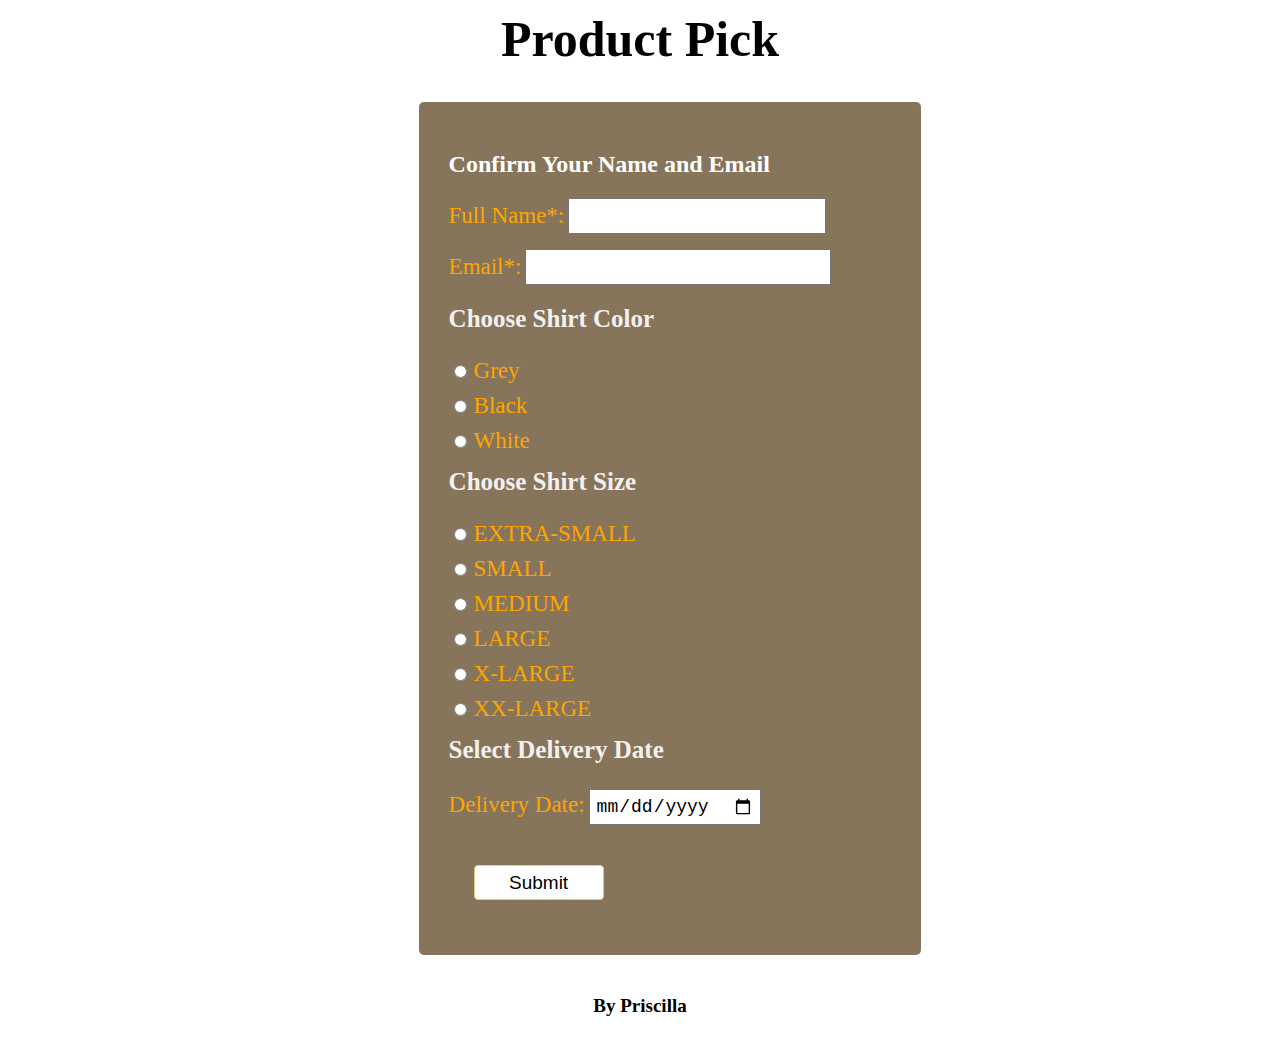
<file: Form-Controls/index.html>
<!DOCTYPE html>
<html lang="en">
  <head>
    <meta charset="utf-8" />
    <meta http-equiv="X-UA-Compatible" content="IE=edge" />
    <title>My form exercise</title>
    <meta name="description" content="" />
    <meta name="viewport" content="width=device-width, initial-scale=1" />
    <link rel="stylesheet" href="styles.css" />
  </head>
<body>
 <header>
      <h1>Product Pick</h1>
     
</header>



 <main>
   <form>
     <!-- write your html here-->
     <!-- try writing out the requirements first-->

     <!-------------REQUIREMENTS-->
     <!--form has semantic html.
             All inputs have associated labels.
             Accessibility score is 100.
             Valid name. I have defined a valid name as a text string of two characters or more.
             Valid email.
             One colors from a defined set of 3 colors.
             One size from a defined set of 6 sizes.
             One date from a constrained date range.-->

     <!----------------------------- NAME FIELD---------------------------------------------->

     <h2>Confirm Your Name and Email</h2>

       <div class="name"></div>
        <label for="fullname">Full Name*:</label>
        <input type="text" id="fullname" name="fullname" required minlength="2" />
       </div>

     <!--------------------------------------- EMAIL FIELD----------------------------------------------->
      <div class="email">
        <label for="email">Email*:</label>
        <input type="email" id="email" name="email" required  autocomplete="email"/>
      </div>

     <!--------------------------- COLOR FIELD------------------------------------------------->

     <h3>Choose Shirt Color</h3>

     <div class="colors">
       <!------------------- Grey------------------------------->

        <div class="grey">
          <input type="radio" id="grey" name="color" />
          <label for="grey">Grey</label>
        </div>

       <!--------------------------Black------------------------>
        <div class="black">
          <input type="radio" id="black" name="color" />
          <label for="black">Black</label>
        </div>
       <!--------------------------- White----------------------->

        <div class="white">
           <input type="radio" id="white" name="color" />
           <label for="white">White</label>
        </div>
      </div>

           <!----------------------------- SIZE FIELD------------------------------------------------->
           <h3>Choose Shirt Size</h3>

     <div class="sizes">
       <!---------- EXTRA SMALL ---------------------->

        <div class="xtra-small">
          <input type="radio" id="xtra-small" name="size" />
          <label for="xtra-small"> EXTRA-SMALL </label>
        </div>
       <!------------------- SMALL --------------->
        <div class="small">
          <input type="radio" id="small" name="size" />
          <label for="small">SMALL</label>
        </div>
       <!--------------MEDIUM -------------->

        <div class="medium">
          <input type="radio" id="medium" name="size" />
          <label for="medium">MEDIUM</label>
        </div>
       <!--------------LARGE --------------->

       <div class="large">
         <input type="radio" id="large" name="size" />
         <label for="large">LARGE</label>
        </div>
       <!--------------EXTRA LARGE--------------->

        <div class="extra-large">
          <input type="radio" id="x-large" name="size" />
          <label for="x-large">X-LARGE</label>
        </div>
       <!------------EXTRA EXTRA LARGE--------------->

        <div class="extra-extra-large">
          <input type="radio" id="XX-large" name="size" />
          <label for="XX-large">XX-LARGE</label>
        </div>
      </div>
      <!-------------------------------- DELIVERY DATE FIELD ----------------------------------------------------->
      <h3>Select Delivery Date</h3>
      <div class="date">
        <label for="date">Delivery Date:</label>
        <input type="date" id="date" name="date" />
      </div>

       <!------------SUBMIT BUTTON------------------------>

     <div class="button">
       <button class="submit">Submit</button>
      </div>








      </form>
    </main>
    <footer>
      <!-- change to your name-->
      <h2>By Priscilla</h2>
    </footer>
  </body>
</html>
</file>
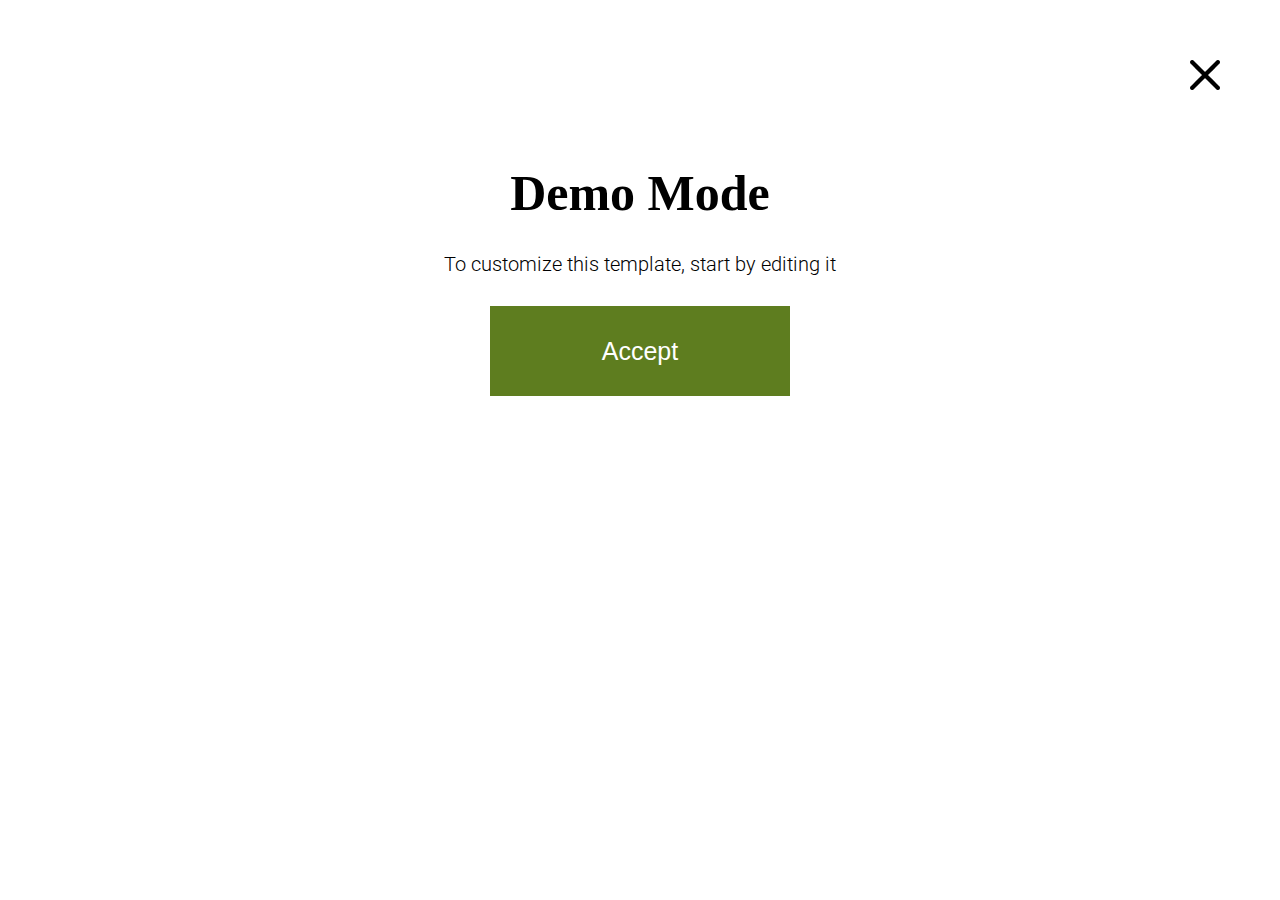
<file: MultiPage-Clone/logIn.html>
<!DOCTYPE html>
<html lang="en">
  <head>
    <meta charset="UTF-8" />
    <meta name="viewport" content="width=device-width, initial-scale=1.0" />
    <meta http-equiv="X-UA-Compatible" content="ie=edge" />
    <!-- Add a link to your custom CSS here -->
    <link rel="stylesheet" href="logIn.css" />
    <link rel="preconnect" href="https://fonts.googleapis.com" />
    <link rel="preconnect" href="https://fonts.gstatic.com" crossorigin />
    <link
      href="https://fonts.googleapis.com/css2?family=Questrial&display=swap"
      rel="stylesheet"
    />

    <link rel="preconnect" href="https://fonts.googleapis.com" />
    <link rel="preconnect" href="https://fonts.gstatic.com" crossorigin />
    <link
      href="https://fonts.googleapis.com/css2?family=Raleway:ital,wght@0,100..900;1,100..900&display=swap"
      rel="stylesheet"
    />

    <link rel="preconnect" href="https://fonts.googleapis.com" />
    <link rel="preconnect" href="https://fonts.gstatic.com" crossorigin />
    <link
      href="https://fonts.googleapis.com/css2?family=Roboto:ital,wght@0,100;0,300;0,400;0,500;0,700;0,900;1,100;1,300;1,400;1,500;1,700;1,900&display=swap"
      rel="stylesheet"
    />
  </head>


<body>



  <body>
    <header>
      <a href="nav.html">
        <img src="images/close-icon.png" alt="" />
      </a>
    </header>

    <main>
      <h1>Demo Mode</h1>
      <p>To customize this template, start by editing it</p>

      <a href="nav.html">
        <button>Accept</button>
      </a>
    </main>
  </body>
</html>
    
</body>
</html>
</file>
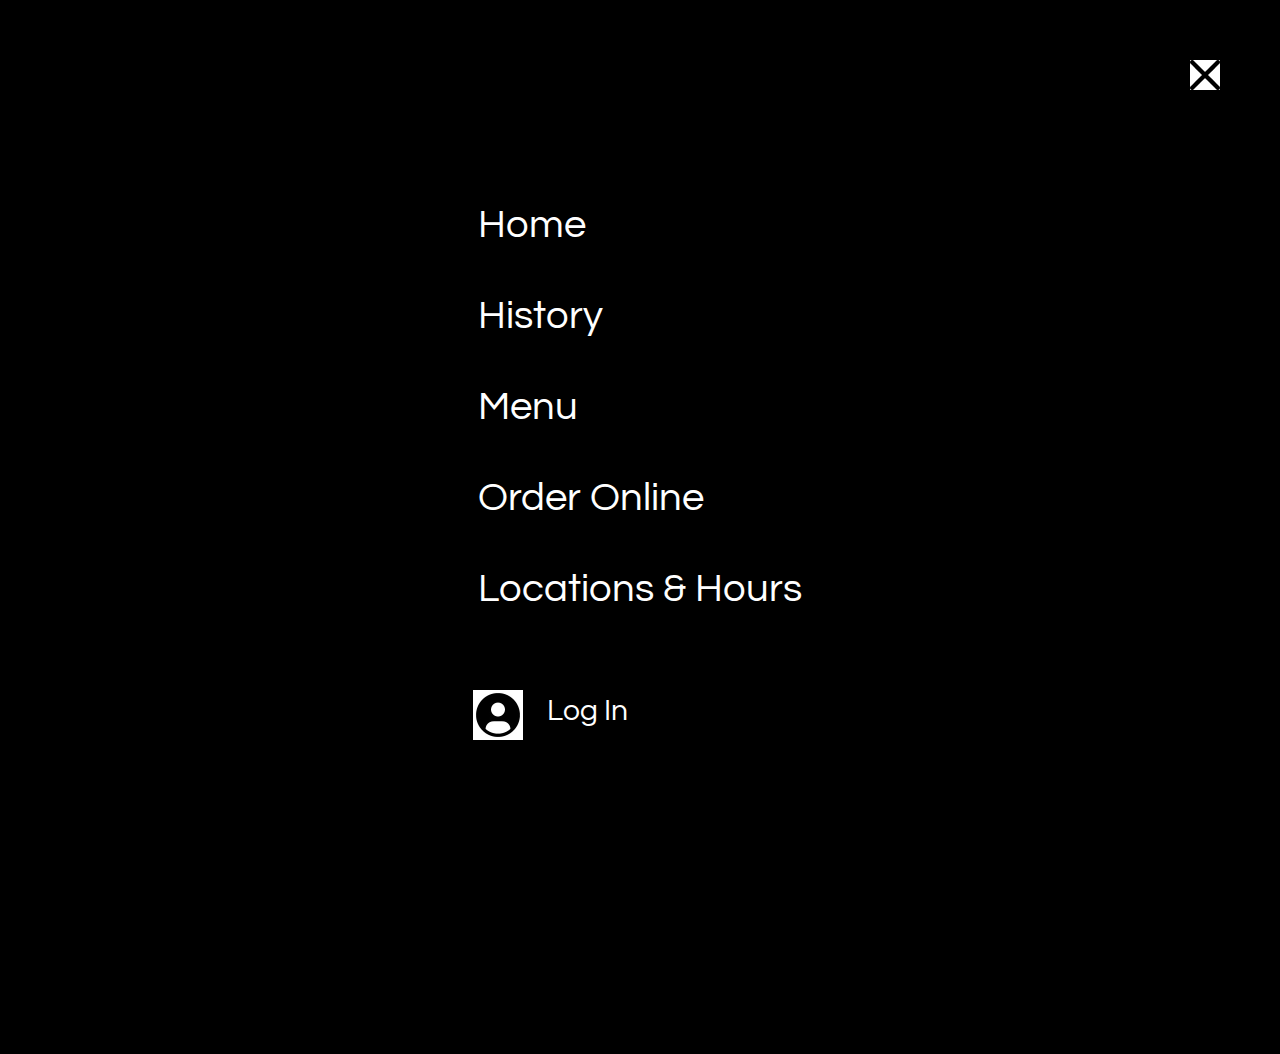
<file: MultiPage-Clone/nav.html>
<!DOCTYPE html>
<html lang="en">
  <head>
    <meta charset="UTF-8" />
    <meta name="viewport" content="width=device-width, initial-scale=1.0" />
    <meta http-equiv="X-UA-Compatible" content="ie=edge" />
    <!-- Add a link to your custom CSS here -->
    <link rel="stylesheet" href="nav.css" />
    <link rel="preconnect" href="https://fonts.googleapis.com" />
    <link rel="preconnect" href="https://fonts.gstatic.com" crossorigin />
    <link
      href="https://fonts.googleapis.com/css2?family=Questrial&display=swap"
      rel="stylesheet"
    />

    <link rel="preconnect" href="https://fonts.googleapis.com" />
    <link rel="preconnect" href="https://fonts.gstatic.com" crossorigin />
    <link
      href="https://fonts.googleapis.com/css2?family=Raleway:ital,wght@0,100..900;1,100..900&display=swap"
      rel="stylesheet"
    />

    <link rel="preconnect" href="https://fonts.googleapis.com" />
    <link rel="preconnect" href="https://fonts.gstatic.com" crossorigin />
    <link
      href="https://fonts.googleapis.com/css2?family=Roboto:ital,wght@0,100;0,300;0,400;0,500;0,700;0,900;1,100;1,300;1,400;1,500;1,700;1,900&display=swap"
      rel="stylesheet"
    />
  </head>

  <body>
    <header>
      <div class="close-icon-container">
        <a href="index.html">
          <img
            class="close-icon"
            src="images/close-icon.png"
            alt="a close icon sign"
          />
        </a>
      </div>
    </header>

    <main>
      <div>
        <a href="index.html">
          <p>Home</p>
        </a>
        <a href="history.html">
          <p>History</p>
        </a>
        <a href="menu.html">
          <p>Menu</p>
        </a>
        <a href="menu.html">
          <p>Order Online</p>
        </a>
        <a href="location.html">
          <p>Locations &amp; Hours</p>
        </a>
      </div>
      <br />
      <br />

      <div class="user-icon">
        <a href="logIn.html">
          <img src="images/user-icon.jpg" alt="a photo of a user icon" />

          <p>Log In</p>
        </a>
      </div>
    </main>
  </body>
</html>
</file>
<file: Form-Controls/styles.css>
body {
  font-family: Georgia, "Times New Roman", Times, serif;
  color: white;
  display: flex;
  flex-direction: column;
  align-items: center;
  background-image: url("https://i.pinimg.com/736x/60/20/6d/60206d5bdac65259ed1bd1c202dee4e3.jpg");
  background-position: center;
  background-size: cover, 10px;
  background-repeat: no-repeat;
}

form {
  width: 100%;
  padding: 30px;
  background-color: rgba(82, 58, 22, 0.7);
  border-radius: 5px;
}

h1 {
  margin-top: 2px;
  font-size: 50px;
  text-align: center;
  color: black;
  text-shadow: 2px 2px 7px white;
}
s h2 {
  font-size: 25px;
  margin-top: 5px;
  color: rgb(255, 255, 255);
}

h3 {
  font-size: 25px;
  margin-top: 5px;
  color: rgb(245, 240, 240);
}

label {
  font-size: 23px;
  color: orange;
}

input {
  margin-bottom: 15px;
  accent-color: rgb(7, 7, 7);
  font-size: 20px;
}

#fullname {
  width: 250px;
  height: 30px;
  margin-bottom: 15px;
}

#email {
  width: 250px;
  height: 30px;
  padding-left: 50px;
}

#date {
  font-size: 18px;
  padding: 5px;
}

.submit {
  width: 130px;
  height: 35px;
  margin: 25px;
  font-size: 19px;
  background-color: white;
  color: black;
  border: 1px solid rgb(231, 202, 140);
  border-radius: 4px;
}

footer h2 {
  margin-top: 40px;
  font-size: 19px;
  color: black;
  font-weight: 800;
}
</file>
<file: MultiPage-Clone/logIn.css>
* {
  border: 0;
  margin: 0;
  box-sizing: border-box;
}

:root {
  --Black: #000;
  --White: #fff;
  --Lilac: #f5e8ff;
  --Light-Green: #e6fac0;
  --Medium-Green: #5e7d1f;
  --Dark-Green: #394b2a;
}

body {
  padding: 30px;
}

header img {
  width: 30px;
  height: 30px;
  margin-right: 30px;
  margin-top: 30px;
}

header {
  display: flex;
  flex-direction: row;
  justify-content: flex-end;
}

main {
  padding: 30px;
  display: flex;
  flex-direction: column;
  align-items: center;
  margin-top: 40px;
  row-gap: 30px;
}

main h1 {
  font-size: 50px;
}

main p {
  font-size: 20px;
  width: 70%;
  text-align: center;
  font-family: "Roboto";
  font-weight: 300;
}

main button {
  font-size: 25px;
  color: var(--White);
  width: 300px;
  height: 90px;
  background-color: var(--Medium-Green);
}
</file>
<file: MultiPage-Clone/nav.css>
* {
  border: 0;
  margin: 0;
  box-sizing: border-box;
}

:root {
  --Black: #000;
  --White: #fff;
  --Lilac: #f5e8ff;
  --Light-Green: #e6fac0;
  --Medium-Green: #5e7d1f;
  --Dark-Green: #394b2a;
}

.close-icon-container {
  display: flex;
  flex-direction: row;
  justify-content: flex-end;
}

.close-icon {
  margin: 60px;
  width: 30px;
}

.black-close-icon {
  width: 200px;
}

main {
  display: flex;
  flex-direction: column;
  align-items: center;
  padding: 20px;
  padding-top: 0px;
  height: 100vh;
}

p {
  margin-bottom: 30px;
  margin-top: 50px;
  font-size: 40px;
  font-family: "Questrial";
  font-weight: 300;
}

.user-icon {
  display: flex;
  flex-direction: row;
  justify-content: flex-start;
  position: relative;
  right: 100px;
  width: 100;
}

.user-icon img {
  width: 50px;
  height: 50px;
  position: relative;
  margin-left: 20px;
  bottom: 10px;
}

.user-icon p {
  align-self: center;
  font-size: 30px;
  font-family: "Questrial";
  font-weight: 300;
  display: inline-block;
  position: relative;
  bottom: 30px;
  margin-left: 20px;
}

a {
  text-decoration: none;
  color: var(--Black);
}

@media (min-width: 768px) {
  body {
    background-color: var(--Black);
  }

  main p {
    color: var(--White);
  }
}
</file>
